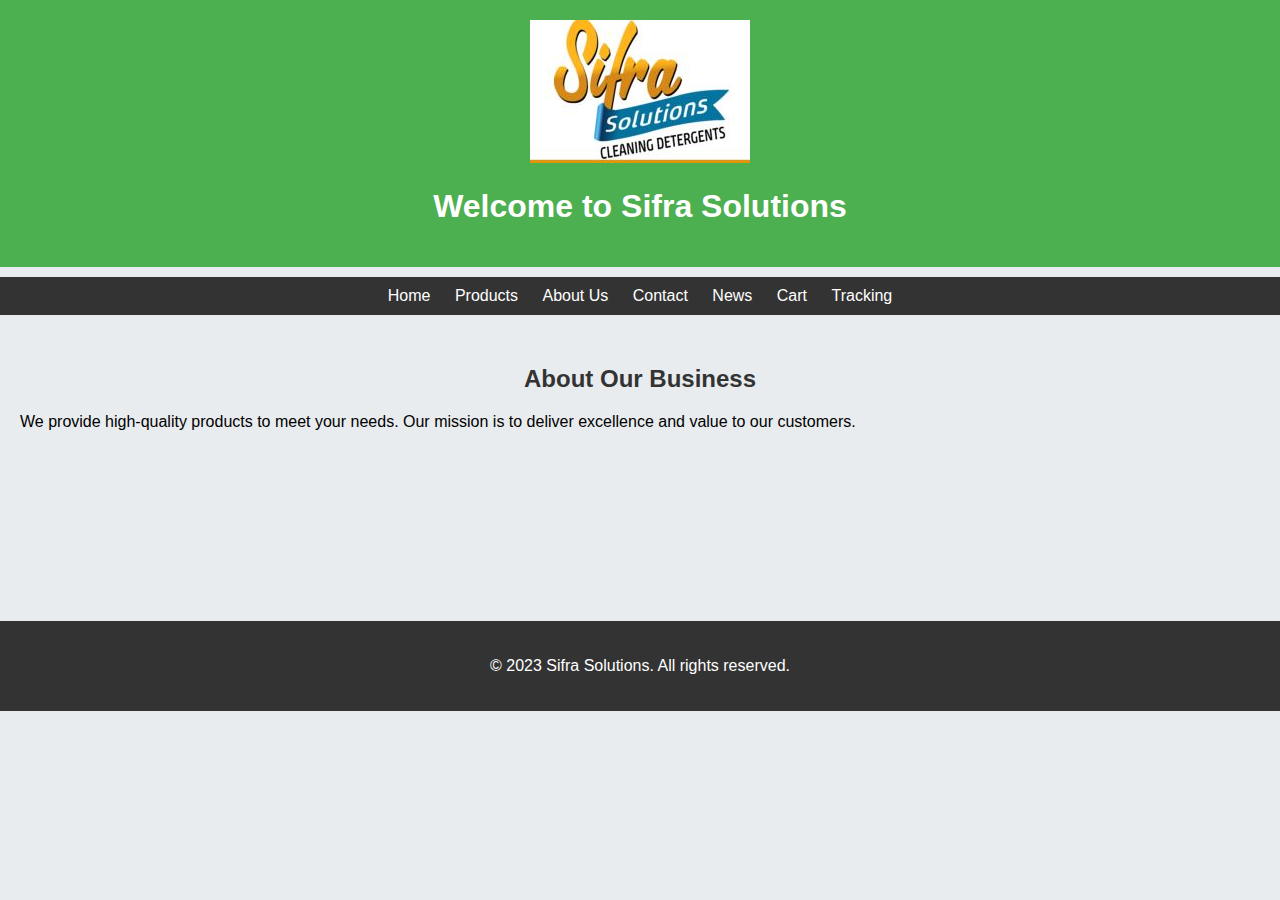
<file: index.html>
<!DOCTYPE html>
<html lang="en">
<head>
    <meta charset="UTF-8">
    <meta name="viewport" content="width=device-width, initial-scale=1.0">
    <title>Sifra Solutions - Home</title>
    <link rel="stylesheet" href="styles.css">
    
</head>
<body>

<header>
    <img src="images/logo.png" alt="Sifra Solutions Logo" class="logo">
    <h1>Welcome to Sifra Solutions</h1>
</header>

<nav>
    <a href="index.html">Home</a>
    <a href="products.html">Products</a>
    <a href="about.html">About Us</a>
    <a href="contact.html">Contact</a>
    <a href="news.html">News</a>
    <a href="cart.html">Cart</a>
    <a href="trackingOrder.html">Tracking</a>
</nav>

<div class="container">
    <h2>About Our Business</h2>
    <p>We provide high-quality products to meet your needs. Our mission is to deliver excellence and value to our customers.</p>
    <iframe src="https://www.youtube.com/embed/7N-4Lx_JxK0" frameborder="0" allowfullscreen ></iframe>
</div>

<footer>
    <p>&copy; 2023 Sifra Solutions. All rights reserved.</p>
</footer>

</body>
</html>
</file>
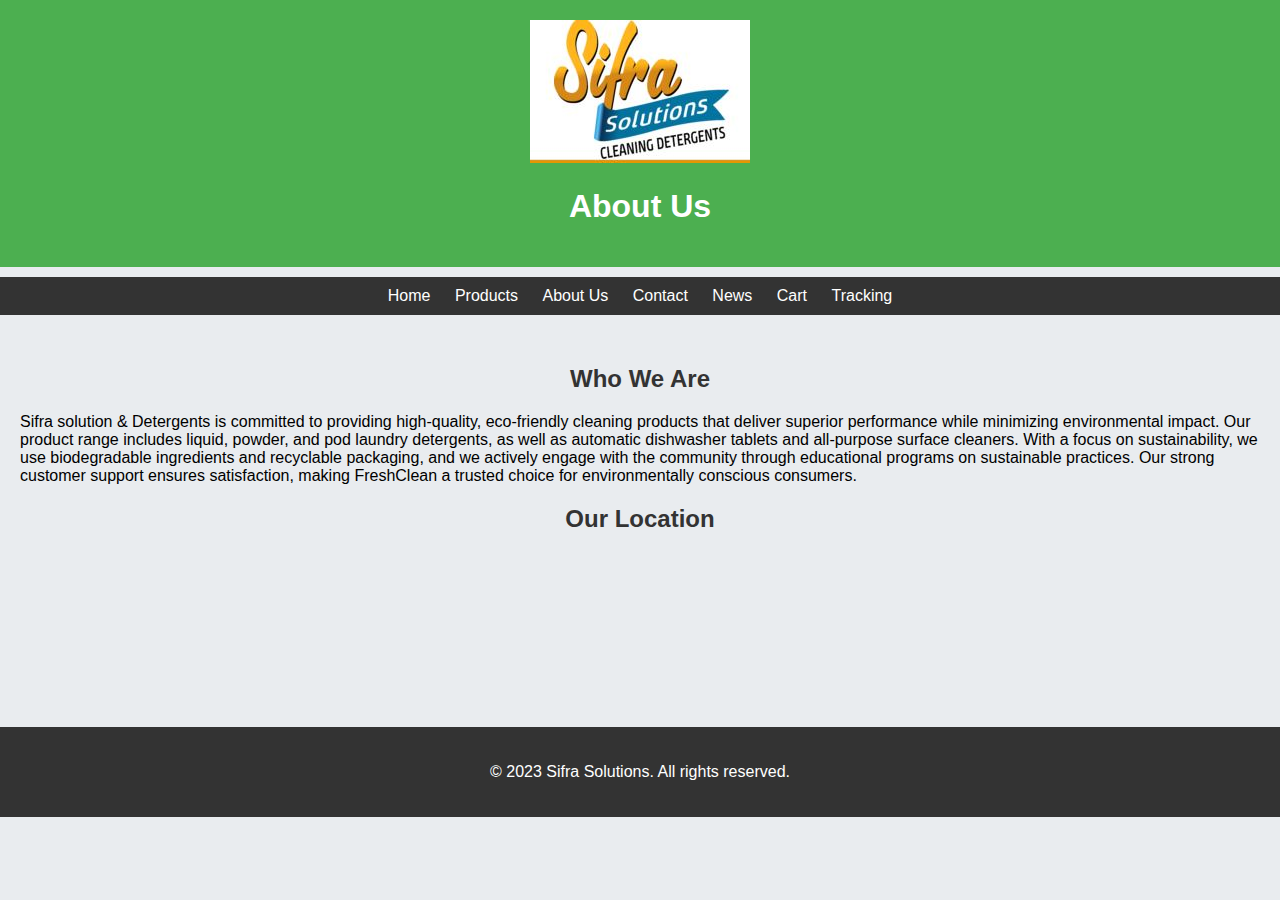
<file: about.html>
<!DOCTYPE html>
<html lang="en">
<head>
    <meta charset="UTF-8">
    <meta name="viewport" content="width=device-width, initial-scale=1.0">
    <title>FreshClean Detergents - About Us</title>
    <link rel="stylesheet" href="styles.css">
</head>
<body>

<header>
    <img src="images/logo.png" alt="Sifra Solutions Logo" class="logo">
    <h1>About Us</h1>
</header>

<nav>
    <a href="index.html">Home</a>
    <a href="products.html">Products</a>
    <a href="about.html">About Us</a>
    <a href="contact.html">Contact</a>
    <a href="news.html">News</a>
    <a href="cart.html">Cart</a>
    <a href="trackingOrder.html">Tracking</a>

</nav>

<div class="container">
    <h2>Who We Are</h2>
    <p>Sifra solution & Detergents is committed to providing high-quality, eco-friendly cleaning products that deliver superior performance while minimizing environmental impact. Our product range includes liquid, powder, and pod laundry detergents, as well as automatic dishwasher tablets and all-purpose surface cleaners. With a focus on sustainability, we use biodegradable ingredients and recyclable packaging, and we actively engage with the community through educational programs on sustainable practices. Our strong customer support ensures satisfaction, making FreshClean a trusted choice for environmentally conscious consumers.</p>
    
    <h2>Our Location</h2>
    <iframe src="https://www.google.com/maps/embed?pb=!1m18!1m12!1m3!1d3311.239026704994!2d18.482859275076652!3d-33.909247221153784!2m3!1f0!2f0!3f0!3m2!1i1024!2i768!4f13.1!3m3!1m2!1s0x1dcc5c48ed569e73%3A0x9620190c1f92f5ef!2s13%20Plettenberg%20St%2C%20Brooklyn%2C%20Cape%20Town%2C%207405!5e0!3m2!1sen!2sza!4v1726745222360!5m2!1sen!2sza" width="automatic" height="automatic" style="border:0;" allowfullscreen="" loading="lazy" referrerpolicy="no-referrer-when-downgrade"></iframe>
</div>

<footer>
    <p>&copy; 2023 Sifra Solutions. All rights reserved.</p>
</footer>

</body>
</html>
</file>
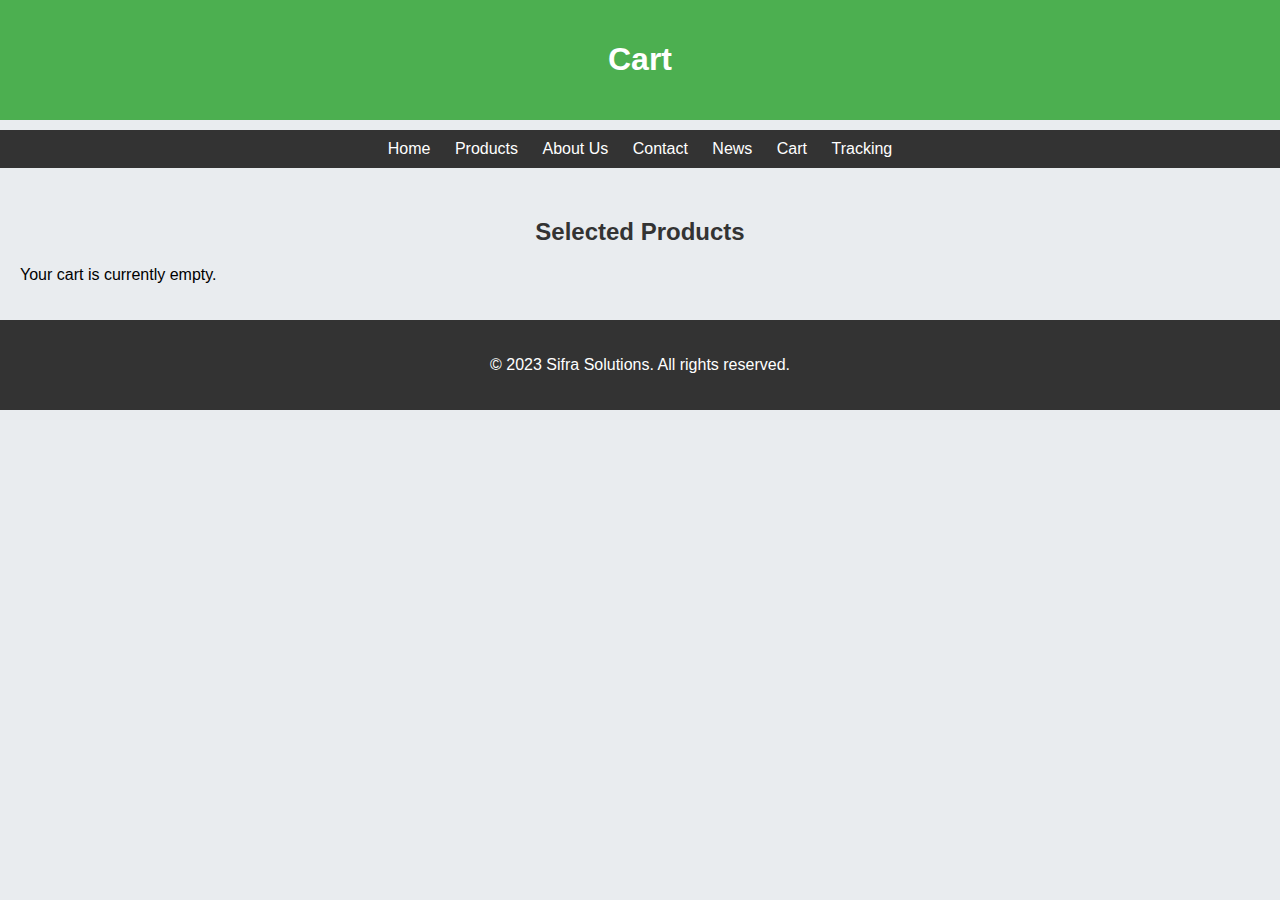
<file: cart.html>
<!DOCTYPE html>
<html lang="en">

<head>
    <meta charset="UTF-8">
    <meta name="viewport" content="width=device-width, initial-scale=1.0">
    <title>Sifra Solutions - Cart</title>
    <link rel="stylesheet" href="styles.css">
    <script>
        // Function to load cart items from local storage
        function loadCart() {
            const cart = JSON.parse(localStorage.getItem('cart')) || [];
            const cartContainer = document.getElementById('cart-items');
            cartContainer.innerHTML = ''; // Clear existing items

            if (cart.length === 0) {
                cartContainer.innerHTML = '<p>Your cart is currently empty.</p>';
                document.getElementById('order-button').style.display = 'none'; // Hide the button if empty
                document.getElementById('track-button').style.display = 'none'; // Hide the track button if empty
            } else {
                cart.forEach((item, index) => {
                    const itemElement = document.createElement('div');
                    itemElement.className = 'cart-item';

                    const img = document.createElement('img'); // Corrected to 'img'
                    img.src = item.image; // Use the image URL stored in cart
                    img.alt = item.name;
                    img.className = 'cart-item-image';

                    const details = document.createElement('div');
                    details.className = 'cart-item-details';
                    details.textContent = `${item.name} - R${item.price}`;

                    const removeButton = document.createElement('button');
                    removeButton.textContent = 'Remove';
                    removeButton.onclick = () => removeFromCart(index);

                    details.appendChild(removeButton);
                    itemElement.appendChild(img);
                    itemElement.appendChild(details);
                    cartContainer.appendChild(itemElement);
                });
                document.getElementById('order-button').style.display = 'block'; // Show the order button
                document.getElementById('track-button').style.display = 'block'; // Show the track button
            }
        }

        // Function to remove an item from the cart
        function removeFromCart(index) {
            const cart = JSON.parse(localStorage.getItem('cart')) || [];
            cart.splice(index, 1); // Remove item at the specified index
            localStorage.setItem('cart', JSON.stringify(cart)); // Update local storage
            loadCart(); // Reload cart items
        }

        // Function to handle order now action
        function orderNow() {
            alert("Your order has been placed!"); // Placeholder for order processing
            localStorage.removeItem('cart'); // Clear the cart
            loadCart(); // Refresh cart
        }

        // Load cart items when the page is loaded
        window.onload = loadCart;
    </script>
</head>

<body>

    <header>
        <h1>Cart</h1>
    </header>

    <nav>
        <a href="index.html">Home</a>
        <a href="products.html">Products</a>
        <a href="about.html">About Us</a>
        <a href="contact.html">Contact</a>
        <a href="news.html">News</a>
        <a href="cart.html">Cart</a>
        <a href="trackingOrder.html">Tracking</a>
    </nav>

    <div class="container">
        <h2>Selected Products</h2>
        <div id="cart-items"></div>
        <button id="order-button" style="display:none;" onclick="orderNow()">Order Now</button>
    </div>

    <footer>
        <p>&copy; 2023 Sifra Solutions. All rights reserved.</p>
    </footer>

</body>

</html>
</file>
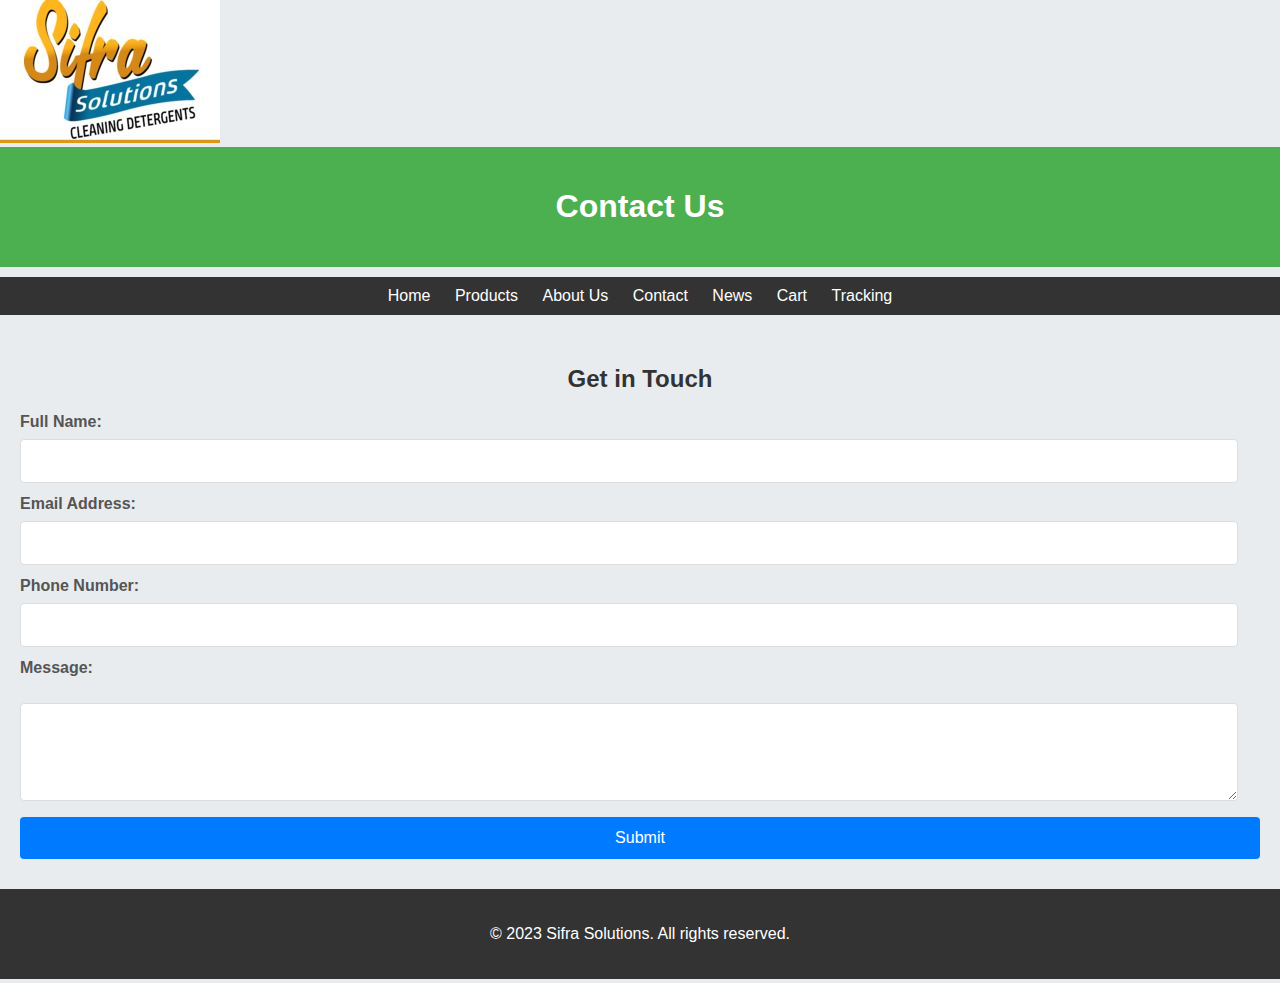
<file: contact.html>
<!DOCTYPE html>
<html lang="en">
<head>
    <img src="images/logo.png" alt="Sifra Solutions Logo" class="logo">
    <meta charset="UTF-8">
    <meta name="viewport" content="width=device-width, initial-scale=1.0">
    <title>Sifra Solutions - Contact</title>
    <link rel="stylesheet" href="styles.css">
    <script>
        let submitAttempts = 0;
        const maxAttempts = 3;

        function validateField(field) {
            const value = field.value.trim();
            const id = field.id;
            let errorMsg = "";

            if (value === "") {
                errorMsg = `${field.previousElementSibling.innerText} is required.`;
            } else if (id === "email" && !validateEmail(value)) {
                errorMsg = "Please enter a valid email address.";
            }

            const errorElement = document.getElementById(`${id}-error`);
            if (errorMsg) {
                errorElement.innerText = errorMsg;
                errorElement.classList.add("show");
            } else {
                errorElement.classList.remove("show");
            }

            return !errorMsg;
        }

        function validateEmail(email) {
            const re = /^[a-zA-Z0-9._%+-]+@[a-zA-Z0-9.-]+\.[a-zA-Z]{2,}$/;
            return re.test(email);
        }

        function validateForm(event) {
            event.preventDefault();

            const isFullnameValid = validateField(document.getElementById("fullname"));
            const isEmailValid = validateField(document.getElementById("email"));
            const isPhoneValid = validateField(document.getElementById("phone"));
            const isMessageValid = validateField(document.getElementById("message"));

            if (isFullnameValid && isEmailValid && isPhoneValid && isMessageValid) {
                alert("Form submitted successfully!");
                submitAttempts = 0;
            } else {
                submitAttempts++;
                if (submitAttempts >= maxAttempts) {
                    document.getElementById("warning-message").innerText = "You have missed your chance. The form cannot be submitted.";
                    document.querySelector("form").style.display = "none";
                    document.querySelectorAll("input, textarea").forEach(el => el.disabled = true);
                } else {
                    document.getElementById("warning-message").innerText = `Attempt ${submitAttempts} of ${maxAttempts}`;
                }
            }
        }
    </script>
</head>
<body>

<header>
    <h1>Contact Us</h1>
</header>

<nav>
    <a href="index.html">Home</a>
    <a href="products.html">Products</a>
    <a href="about.html">About Us</a>
    <a href="contact.html">Contact</a>
    <a href="news.html">News</a>
    <a href="cart.html">Cart</a>
    <a href="trackingOrder.html">Tracking</a>

</nav>

<div class="container">
    <h2>Get in Touch</h2>
    <form id="contactForm" onsubmit="validateForm(event)">
        <label for="fullname">Full Name:</label>
        <input type="text" id="fullname" name="fullname" oninput="validateField(this)">
        <div id="fullname-error" class="error"></div>

        <label for="email">Email Address:</label>
        <input type="email" id="email" name="email" oninput="validateField(this)">
        <div id="email-error" class="error"></div>

        <label for="phone">Phone Number:</label>
        <input type="text" id="phone" name="phone" oninput="validateField(this)">
        <div id="phone-error" class="error"></div>

        <label for="message">Message:</label><br>
        <textarea id="message" name="message" rows="4" cols="50" oninput="validateField(this)"></textarea>
        <div id="message-error" class="error"></div>

        <input type="submit" value="Submit">
    </form>
    <div id="warning-message" class="warning"></div>
</div>

<footer>
    <p>&copy; 2023 Sifra Solutions. All rights reserved.</p>
</footer>

</body>
</html>
</file>
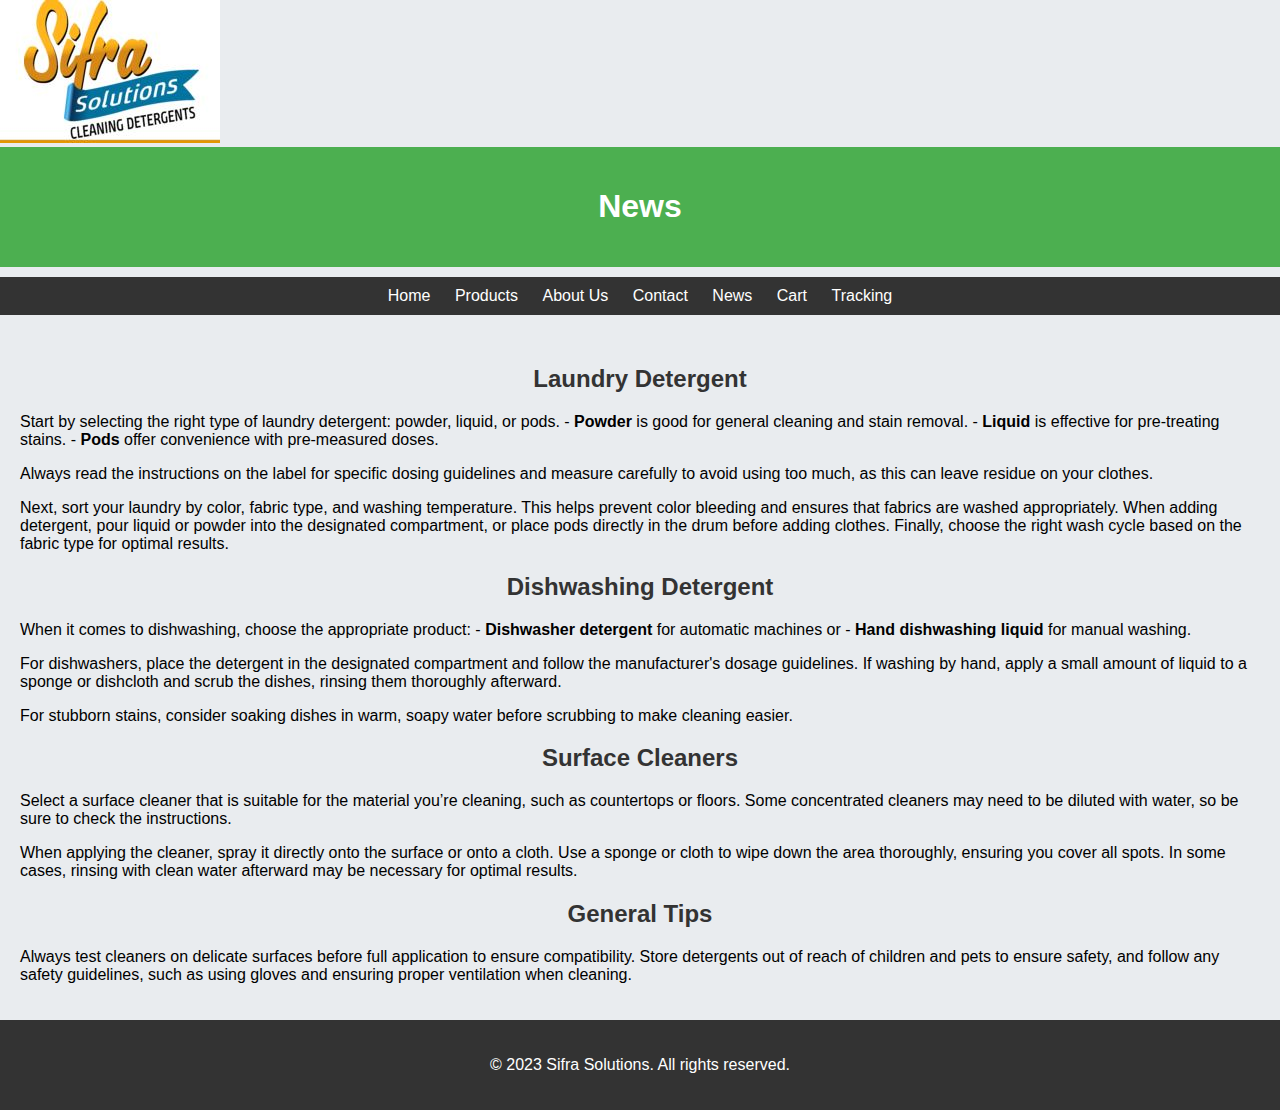
<file: news.html>
<!DOCTYPE html>
<html lang="en">
<head>
    <img src="images/logo.png" alt="Sifra Solutions Logo" class="logo">
    <meta charset="UTF-8">
    <meta name="viewport" content="width=device-width, initial-scale=1.0">
    <title>Sifra Solutions - News</title>
    <link rel="stylesheet" href="styles.css">
</head>
<body>

<header>
    <h1>News</h1>
</header>

<nav>
    <a href="index.html">Home</a>
    <a href="products.html">Products</a>
    <a href="about.html">About Us</a>
    <a href="contact.html">Contact</a>
    <a href="news.html">News</a>
    <a href="cart.html">Cart</a>
    <a href="trackingOrder.html">Tracking</a>

</nav>

<div class="container">

    <h2>Laundry Detergent</h2>
    <p>
        Start by selecting the right type of laundry detergent: powder, liquid, or pods. 
        - <strong>Powder</strong> is good for general cleaning and stain removal. 
        - <strong>Liquid</strong> is effective for pre-treating stains. 
        - <strong>Pods</strong> offer convenience with pre-measured doses.
    </p>
    <p>
        Always read the instructions on the label for specific dosing guidelines and measure carefully to avoid using too much, as this can leave residue on your clothes.
    </p>
    <p>
        Next, sort your laundry by color, fabric type, and washing temperature. This helps prevent color bleeding and ensures that fabrics are washed appropriately. 
        When adding detergent, pour liquid or powder into the designated compartment, or place pods directly in the drum before adding clothes. 
        Finally, choose the right wash cycle based on the fabric type for optimal results.
    </p>

    <h2>Dishwashing Detergent</h2>
    <p>
        When it comes to dishwashing, choose the appropriate product: 
        - <strong>Dishwasher detergent</strong> for automatic machines or 
        - <strong>Hand dishwashing liquid</strong> for manual washing.
    </p>
    <p>
        For dishwashers, place the detergent in the designated compartment and follow the manufacturer's dosage guidelines. If washing by hand, apply a small amount of liquid to a sponge or dishcloth and scrub the dishes, rinsing them thoroughly afterward.
    </p>
    <p>
        For stubborn stains, consider soaking dishes in warm, soapy water before scrubbing to make cleaning easier.
    </p>

    <h2>Surface Cleaners</h2>
    <p>
        Select a surface cleaner that is suitable for the material you’re cleaning, such as countertops or floors. 
        Some concentrated cleaners may need to be diluted with water, so be sure to check the instructions.
    </p>
    <p>
        When applying the cleaner, spray it directly onto the surface or onto a cloth. Use a sponge or cloth to wipe down the area thoroughly, ensuring you cover all spots. In some cases, rinsing with clean water afterward may be necessary for optimal results.
    </p>

    <h2>General Tips</h2>
    <p>
        Always test cleaners on delicate surfaces before full application to ensure compatibility. 
        Store detergents out of reach of children and pets to ensure safety, and follow any safety guidelines, such as using gloves and ensuring proper ventilation when cleaning.
    </p>

</div>

<footer>
    <p>&copy; 2023 Sifra Solutions. All rights reserved.</p>
</footer>

</body>
</html>
</file>
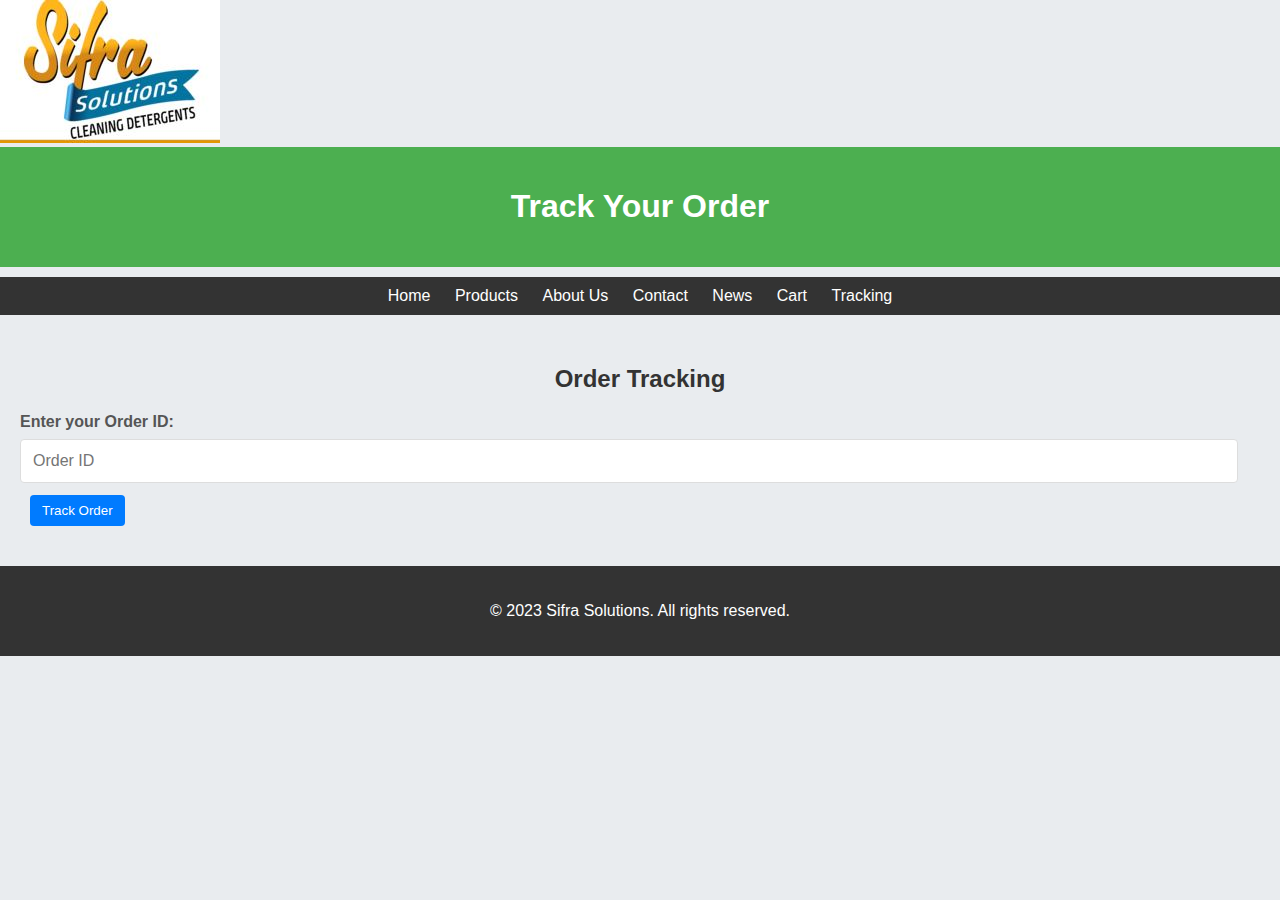
<file: trackingOrder.html>
<!DOCTYPE html>
<html lang="en">
<head>
    <img src="images/logo.png" alt="Sifra Solutions Logo" class="logo">
    <meta charset="UTF-8">
    <meta name="viewport" content="width=device-width, initial-scale=1.0">
    <title>Track Your Order - Sifra Solutions</title>
    <link rel="stylesheet" href="styles.css">
    <script>
        // Function to track the order
        function trackOrder() {
            const orderId = document.getElementById('order-id').value;
            // Placeholder for fetching order tracking information
            if (orderId) {
                // Simulate an API call to get order status
                const orderStatus = "Your order is on the way! Estimated delivery: 2 days.";
                document.getElementById('order-status').textContent = orderStatus;
            } else {
                alert("Please enter a valid Order ID.");
            }
        }
    </script>
</head>
<body>

<header>
    <h1>Track Your Order</h1>
</header>

<nav>
    <a href="index.html">Home</a>
    <a href="products.html">Products</a>
    <a href="about.html">About Us</a>
    <a href="contact.html">Contact</a>
    <a href="news.html">News</a>
    <a href="cart.html">Cart</a>
    <a href="trackingOrder.html">Tracking</a>

</nav>

<div class="container">
    <h2>Order Tracking</h2>
    <label for="order-id">Enter your Order ID:</label>
    <input type="text" id="order-id" placeholder="Order ID">
    <button onclick="trackOrder()">Track Order</button>

    <div id="order-status" style="margin-top: 20px;"></div>
</div>

<footer>
    <p>&copy; 2023 Sifra Solutions. All rights reserved.</p>
</footer>

</body>
</html>
</file>
<file: styles.css>
body {
    font-family: 'Arial', sans-serif;
    background-color: #e9ecef;
    margin: 0;
}

header {
    text-align: center;
    padding: 20px;
    background-color: #4CAF50;
    color: white;
}

nav {
    background-color: #333;
    color: white;
    margin: 10px 0;
    text-align: center;
    padding: 10px 0;
}

nav a {
    color: white;
    margin: 0 10px;
    text-decoration: none;
}

.container {
    padding: 20px;
}

.product, .cart-item {
    display: flex;
    align-items: center;
    border: 1px solid #ddd;
    padding: 15px;
    margin: 15px 0;
    background-color: white;
}

.product img, .cart-item img {
    max-width: 100px;
    height: auto;
    margin-right: 15px;
}

.cart-item-image {
    max-width: 80px;
    height: auto;
}

.cart-item-details {
    display: flex;
    justify-content: space-between;
    width: 100%;
}

h2 {
    text-align: center;
    color: #333;
}

label {
    display: block;
    margin-bottom: 8px;
    font-weight: bold;
    color: #555;
}

input[type="text"],
input[type="email"],
textarea {
    width: calc(100% - 22px);
    padding: 12px;
    margin-bottom: 12px;
    border: 1px solid #ddd;
    border-radius: 4px;
    box-sizing: border-box;
    font-size: 16px;
}

input[type="text"]:focus,
input[type="email"]:focus,
textarea:focus {
    border-color: #007BFF;
    outline: none;
    box-shadow: 0 0 5px rgba(0, 123, 255, 0.3);
}

input[type="submit"] {
    background-color: #007BFF;
    color: white;
    border: none;
    padding: 12px 20px;
    border-radius: 4px;
    cursor: pointer;
    font-size: 16px;
    transition: background-color 0.3s ease, transform 0.2s ease;
    width: 100%;
}

input[type="submit"]:hover {
    background-color: #0056b3;
    transform: scale(1.05);
}

input[type="submit"]:active {
    transform: scale(0.98);
}

.error {
    color: red;
    font-size: 14px;
    margin-bottom: 10px;
    display: none;
}

.error.show {
    display: block;
}

.warning {
    color: orange;
    font-size: 14px;
    margin-top: 10px;
}

footer {
    text-align: center;
    padding: 20px;
    background-color: #333;
    color: white;
}

button {
    margin-left: 10px;
    background-color: #007BFF;
    color: white;
    border: none;
    padding: 8px 12px;
    border-radius: 4px;
    cursor: pointer;
    transition: background-color 0.3s ease;
}

button:hover {
    background-color: #0056b3;
}

/* Order Button Styles */
#order-button {
    background-color: #28a745; /* Green */
    color: white;
    border: none;
    padding: 12px 20px;
    border-radius: 4px;
    cursor: pointer;
    font-size: 16px;
    transition: background-color 0.3s ease, transform 0.2s ease;
    display: block;
    margin: 20px auto; /* Center the button */
}

#order-button:hover {
    background-color: #218838; /* Darker green */
    transform: scale(1.05); /* Slightly enlarge on hover */
}

#order-button:active {
    transform: scale(0.98); /* Scale down on click */
}

/* Track Button Styles */
#track-button {
    background-color: #007BFF; /* Blue */
    color: white;
    border: none;
    padding: 12px 20px;
    border-radius: 4px;
    cursor: pointer;
    font-size: 16px;
    transition: background-color 0.3s ease, transform 0.2s ease;
    display: block;
    margin: 10px auto; /* Center the button */
}

#track-button:hover {
    background-color: #0056b3; /* Darker blue */
    transform: scale(1.05); /* Slightly enlarge on hover */
}

#track-button:active {
    transform: scale(0.98); /* Scale down on click */
}

/* Tracking Order Specific Styles */
#order-id {
    width: calc(100% - 22px);
    padding: 12px;
    margin-bottom: 12px;
    border: 1px solid #ddd;
    border-radius: 4px;
    box-sizing: border-box;
    font-size: 16px;
}

#order-status {
    margin-top: 20px;
    font-size: 16px;
    color: #333;
}
</file>
